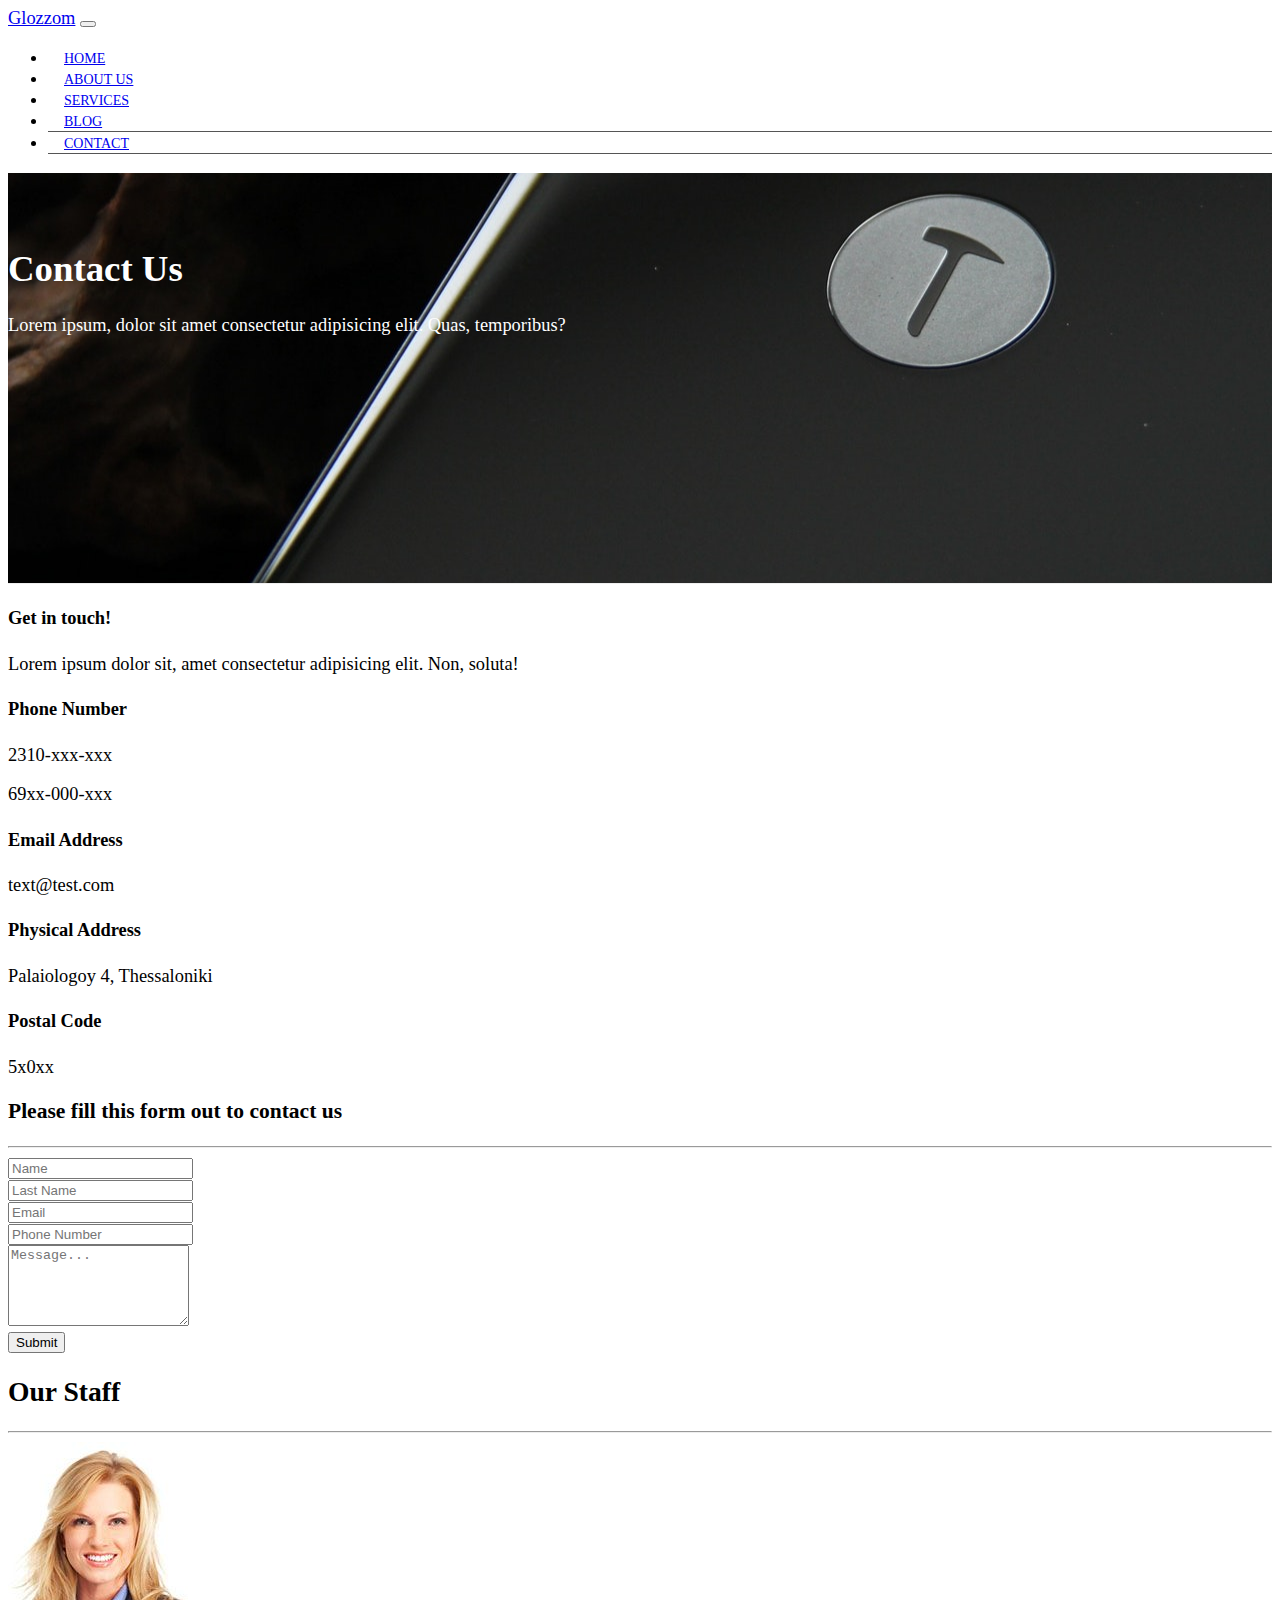
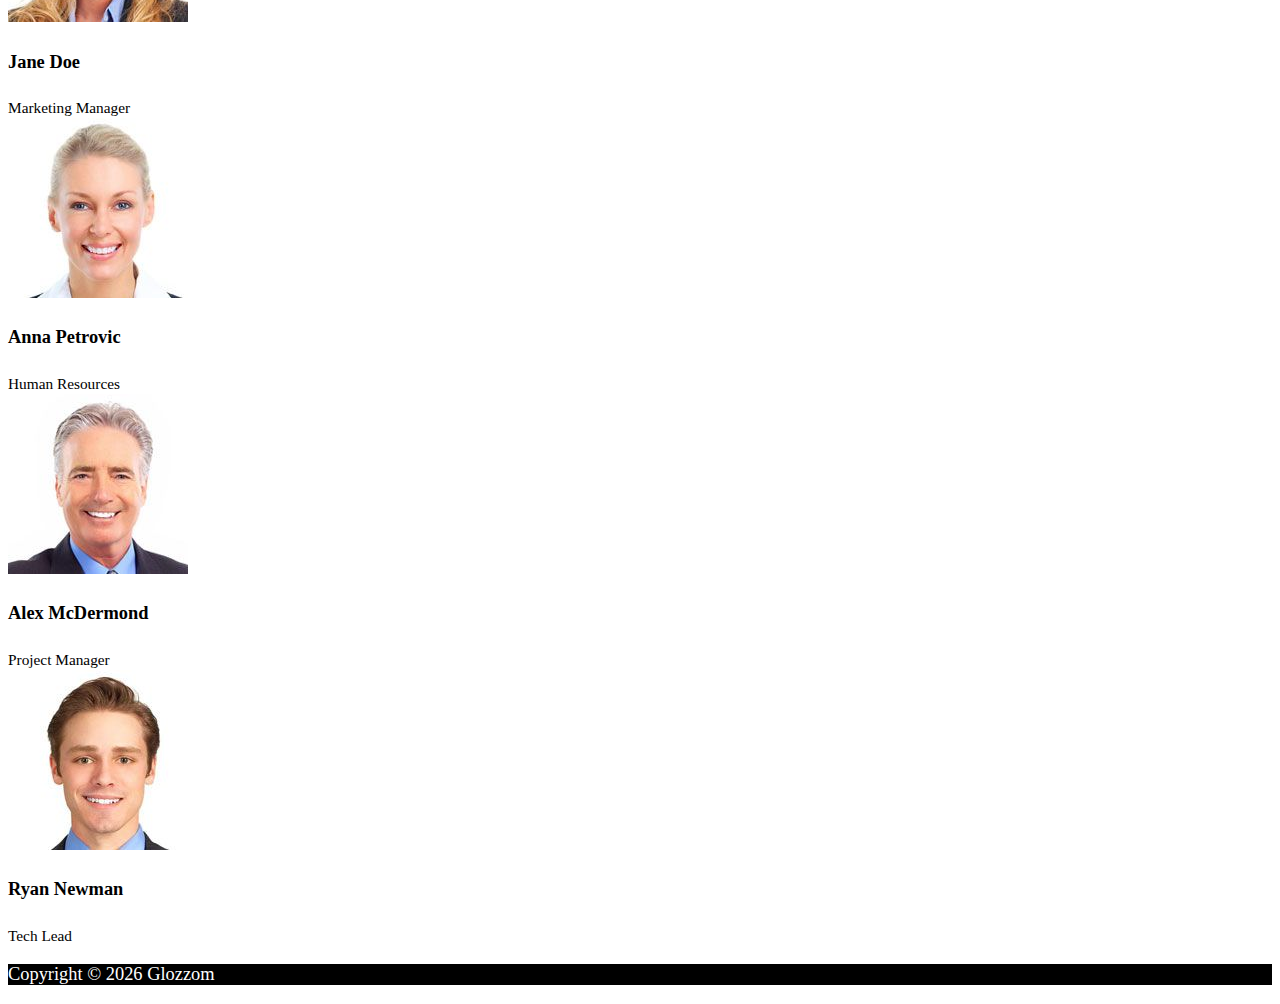
<file: contact.html>
<!DOCTYPE html>
<html lang="en">

<head>
  <meta charset="UTF-8">
  <meta name="viewport" content="width=device-width, initial-scale=1.0">
  <meta http-equiv="X-UA-Compatible" content="ie=edge">
  <meta name="description" content="Content here... ">
  <link rel="stylesheet" href="https://use.fontawesome.com/releases/v5.0.13/css/all.css" integrity="sha384-DNOHZ68U8hZfKXOrtjWvjxusGo9WQnrNx2sqG0tfsghAvtVlRW3tvkXWZh58N9jp"
    crossorigin="anonymous">
  <link rel="stylesheet" href="https://stackpath.bootstrapcdn.com/bootstrap/4.1.1/css/bootstrap.min.css" integrity="sha384-WskhaSGFgHYWDcbwN70/dfYBj47jz9qbsMId/iRN3ewGhXQFZCSftd1LZCfmhktB"
    crossorigin="anonymous">
  <link rel="stylesheet" href="css/main.css">
  <title>Bootstrap Theme</title>
</head>

<body>
  <nav class="navbar navbar-expand-sm navbar-dark bg-dark">
    <div class="container">
      <a href="index.html" class="navbar-brand">Glozzom</a>
      <button class="navbar-toggler" data-toggle="collapse" data-target="#navbarCollapse">
        <span class="navbar-toggler-icon"></span>
      </button>
      <div class="collapse navbar-collapse" id="navbarCollapse">
        <ul class="navbar-nav ml-auto">
          <li class="nav-item">
            <a href="index.html" class="nav-link">Home</a>
          </li>
          <li class="nav-item">
            <a href="about.html" class="nav-link">About Us</a>
          </li>
          <li class="nav-item dropdown">
            <a href="services.html" class="nav-link">Services</a>
          </li>
          <li class="nav-item">
            <a href="blog.html" class="nav-link">Blog</a>
          </li>
          <li class="nav-item active">
            <a href="contact.html" class="nav-link">Contact</a>
          </li>
        </ul>
      </div>
    </div>
  </nav>

  <!-- PAGE HEADER -->
  <header id="page-header">
    <div class="container">
      <div class="row">
        <div class="col-md-6 m-auto text-center">
          <h1>Contact Us</h1>
          <p>Lorem ipsum, dolor sit amet consectetur adipisicing elit. Quas, temporibus?</p>
        </div>
      </div>
    </div>
  </header>
<!--contact section -->
  <section id="contact-section" class="py-3">
     <div class="container">
        <div class="row">
           <div class="col-md-4">
              <div class="card p-2">
                <div class="card-body">
                   <h4>Get in touch!</h4>
                   <p>Lorem ipsum dolor sit, amet consectetur adipisicing elit. Non, soluta!</p>
                   <h4>Phone Number</h4>
                   <p>2310-xxx-xxx</p>
                   <p>69xx-000-xxx</p>
                   <h4>Email Address</h4>
                   <p>text@test.com</p>
                   <h4>Physical Address</h4>
                   <p>Palaiologoy 4, Thessaloniki</p>
                   <h4>Postal Code</h4>
                   <p>5x0xx</p>
                </div>
              </div>
           </div>
           <div class="col-md-8">
               <div class="card p-2">
                  <div class="card-body">
                     <h3 class="text-center">Please fill this form out to contact us</h3>
                     <hr>
                     <div class="row">
                        <div class="col-md-6">
                          <div class="form-group">
                             <input type="text" class="form-control" placeholder="Name">
                          </div>
                        </div>
                        <div class="col-md-6">
                           <div class="form-group">
                             <input type="text" class="form-control" placeholder="Last Name">
                           </div>
                        </div>
                        <div class="col-md-6">
                           <div class="form-group">
                              <input type="email" class="form-control" placeholder="Email">
                           </div>
                        </div>
                        <div class="col-md-6">
                           <div class="form-group">
                              <input type="text" class="form-control" placeholder="Phone Number">
                           </div>
                        </div>
                     </div>
                     <div class="row">
                        <div class="col-md-12">
                           <div class="form-group">
                              <textarea rows="5" class="form-control" placeholder="Message..."></textarea>
                           </div>
                        </div>
                        <div class="col-md-12">
                           <div class="form-group">
                              <input type="submit" value="Submit" class="btn btn-outline-danger btn-lg btn-block">
                           </div>
                        </div>
                     </div>
                  </div>
               </div>
           </div>
        </div>
     </div>
    
  </section>
<!--Staff section -->
  <section id="staff-section" class="py-5 text-center bg-dark text-white">
    <div class="container">
       <h2>Our Staff</h2>
       <hr>
       <div class="row">
         <div class="col-md-3 staff-member">
           <img src="img/person1.jpg" alt="" class="img-fluid rounded-circle mb-2">
           <h4>Jane Doe</h4>
           <small>Marketing Manager</small>
         </div>
         <div class="col-md-3 staff-member">
            <img src="img/person2.jpg" alt="" class="img-fluid rounded-circle mb-2">
            <h4>Anna Petrovic</h4>
            <small>Human Resources</small>
         </div>
         <div class="col-md-3 staff-member">
            <img src="img/person3.jpg" alt="" class="img-fluid rounded-circle mb-2">
            <h4>Alex McDermond</h4>
            <small>Project Manager</small>
         </div>
         <div class="col-md-3 staff-member">
            <img src="img/person4.jpg" alt="" class="img-fluid rounded-circle mb-2">
            <h4>Ryan Newman</h4>
            <small>Tech Lead</small>
         </div>
       </div>
    </div>
  </section>

  <!-- FOOTER -->
  <footer id="main-footer" class="text-center p-4">
    <div class="container">
      <div class="row">
        <div class="col">
          <p>Copyright &copy;
            <span id="year"></span> Glozzom</p>
        </div>
      </div>
    </div>
  </footer>


  <script src="http://code.jquery.com/jquery-3.3.1.min.js" integrity="sha256-FgpCb/KJQlLNfOu91ta32o/NMZxltwRo8QtmkMRdAu8="
    crossorigin="anonymous"></script>
  <script src="https://cdnjs.cloudflare.com/ajax/libs/popper.js/1.14.3/umd/popper.min.js" integrity="sha384-ZMP7rVo3mIykV+2+9J3UJ46jBk0WLaUAdn689aCwoqbBJiSnjAK/l8WvCWPIPm49"
    crossorigin="anonymous"></script>
  <script src="https://stackpath.bootstrapcdn.com/bootstrap/4.1.1/js/bootstrap.min.js" integrity="sha384-smHYKdLADwkXOn1EmN1qk/HfnUcbVRZyYmZ4qpPea6sjB/pTJ0euyQp0Mk8ck+5T"
    crossorigin="anonymous"></script>

  <script>
    // Get the current year for the copyright
    $('#year').text(new Date().getFullYear());

  </script>
</body>

</html>
</file>
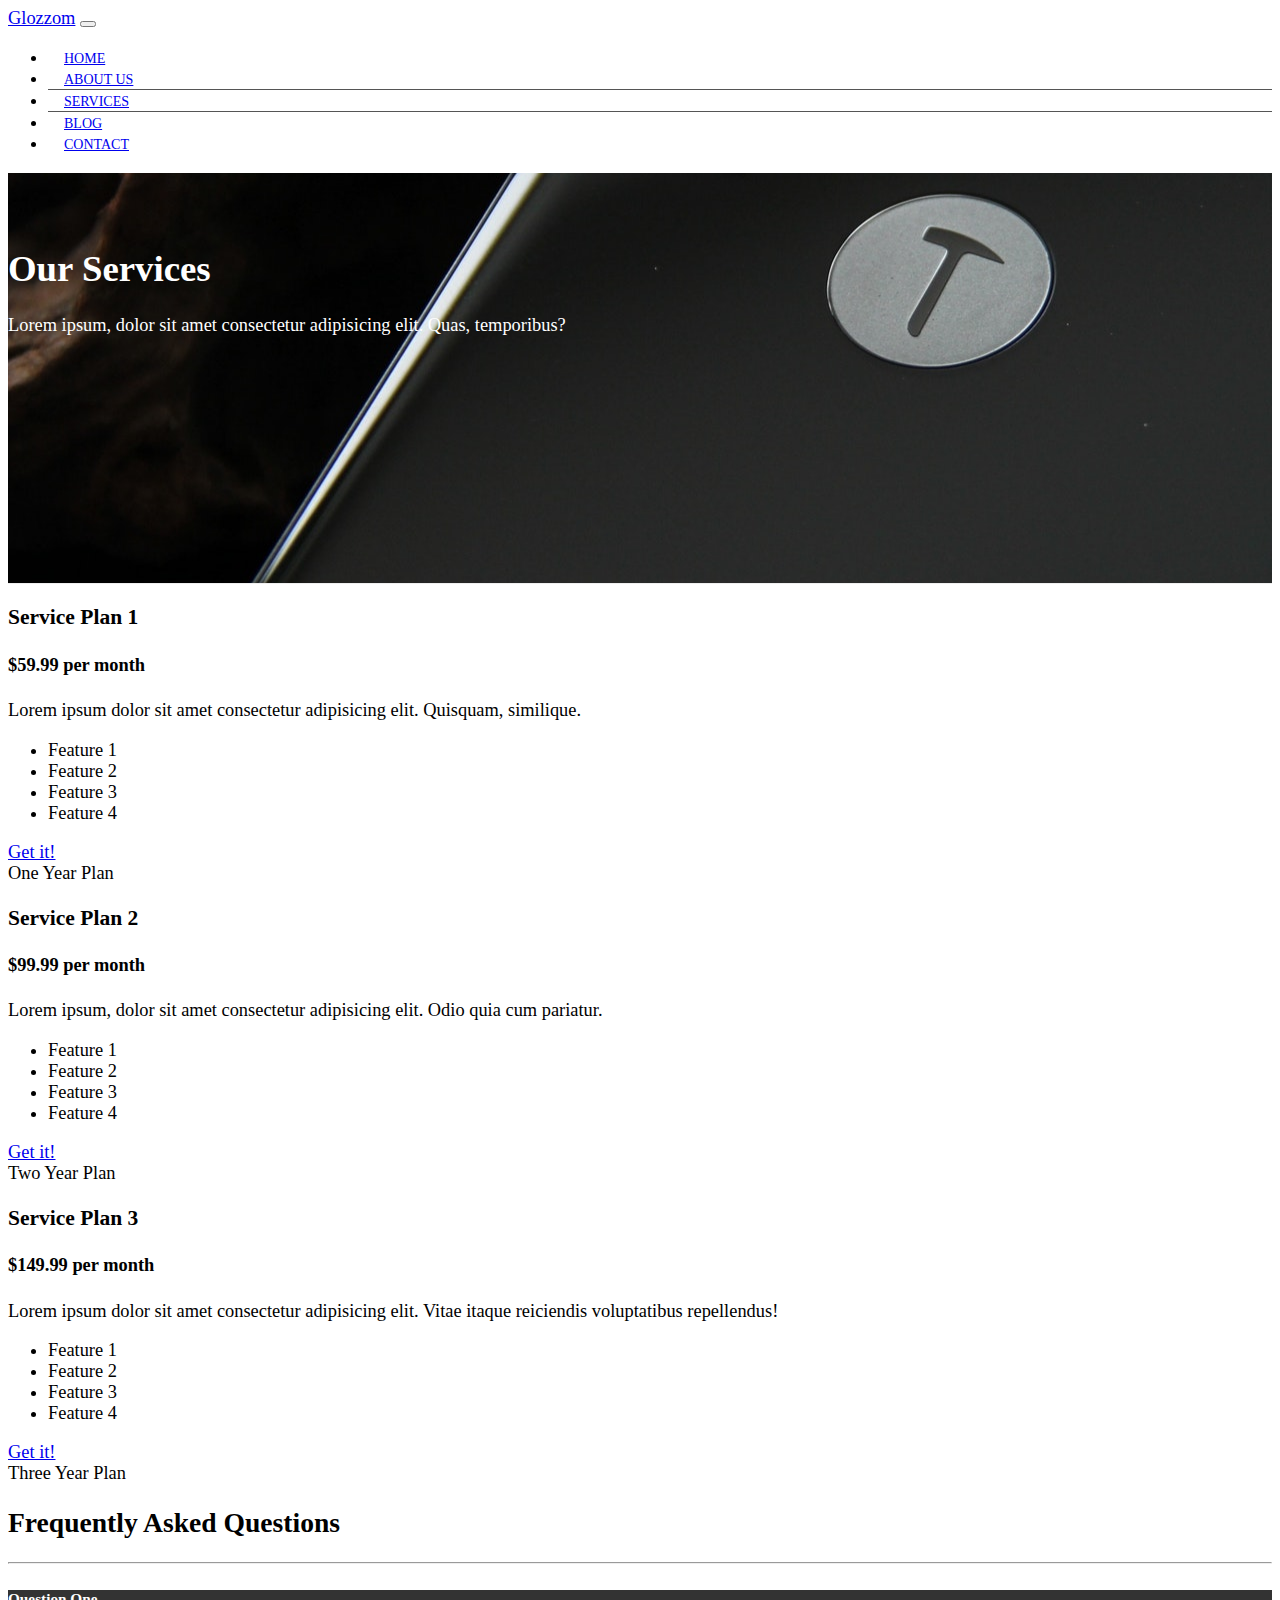
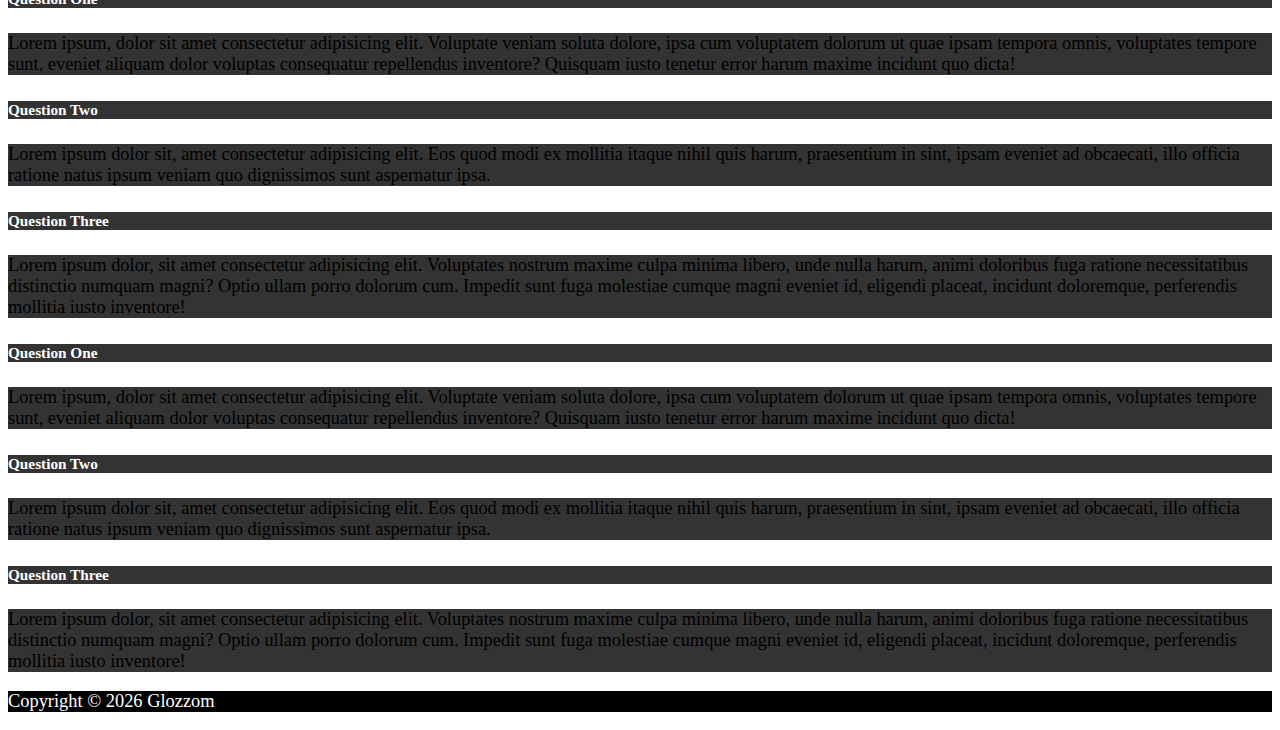
<file: services.html>
<!DOCTYPE html>
<html lang="en">

<head>
  <meta charset="UTF-8">
  <meta name="viewport" content="width=device-width, initial-scale=1.0">
  <meta http-equiv="X-UA-Compatible" content="ie=edge">
  <link rel="stylesheet" href="https://use.fontawesome.com/releases/v5.0.13/css/all.css" integrity="sha384-DNOHZ68U8hZfKXOrtjWvjxusGo9WQnrNx2sqG0tfsghAvtVlRW3tvkXWZh58N9jp"
    crossorigin="anonymous">
  <link rel="stylesheet" href="https://stackpath.bootstrapcdn.com/bootstrap/4.1.1/css/bootstrap.min.css" integrity="sha384-WskhaSGFgHYWDcbwN70/dfYBj47jz9qbsMId/iRN3ewGhXQFZCSftd1LZCfmhktB"
    crossorigin="anonymous">
  <link rel="stylesheet" href="css/main.css">
  <title>Bootstrap Theme</title>
</head>

<body>
  <nav class="navbar navbar-expand-sm navbar-dark bg-dark">
    <div class="container">
      <a href="index.html" class="navbar-brand">Glozzom</a>
      <button class="navbar-toggler" data-toggle="collapse" data-target="#navbarCollapse">
        <span class="navbar-toggler-icon"></span>
      </button>
      <div class="collapse navbar-collapse" id="navbarCollapse">
        <ul class="navbar-nav ml-auto">
          <li class="nav-item">
            <a href="index.html" class="nav-link">Home</a>
          </li>
          <li class="nav-item">
            <a href="about.html" class="nav-link">About Us</a>
          </li>
          <li class="nav-item active">
            <a href="services.html" class="nav-link">Services</a>
          </li>
          <li class="nav-item">
            <a href="blog.html" class="nav-link">Blog</a>
          </li>
          <li class="nav-item">
            <a href="contact.html" class="nav-link">Contact</a>
          </li>
        </ul>
      </div>
    </div>
  </nav>
<!-- services header -->
  <header id="page-header">
    <div class="container">
      <div class="row">
        <div class="col-md-6 m-auto text-center">
          <h1>Our Services</h1>
          <p>Lorem ipsum, dolor sit amet consectetur adipisicing elit. Quas, temporibus?</p>

        </div>
      </div>
    </div>
  </header>
<!--services main section -->
  <section id="services-main" class="py-5">
     <div class="container">
        <div class="row self-align-stretch"> 
           <div class="col-md-4">
              <div class="card text-center h-100">
                 <div class="card-header bg-dark text-white">
                   <h3>Service Plan 1</h3>
                 </div>
                 <div class="card-body">
                   <h4 class="card-title">&dollar;59.99 <span class="small">per month</span></h4>
                   <p class="card-text">Lorem ipsum dolor sit amet consectetur adipisicing elit. Quisquam, similique.</p>
                   <ul class="list-group">
                     <li class="list-group-item">
                       <i class="fas fa-check"></i> Feature 1  
                     </li>
                     <li class="list-group-item">
                       <i class="fas fa-check"></i> Feature 2
                     </li>
                     <li class="list-group-item">
                       <i class="fas fa-check"></i> Feature 3
                     </li>
                     <li class="list-group-item">
                       <i class="fas fa-check"></i> Feature 4
                     </li>
                   </ul>
                   <a href="#" class="btn btn-danger btn-block mt-2">Get it!</a>
                 </div>
                 <div class="card-footer text-muted">
                   One Year Plan
                 </div>
              </div>
           </div>
           <div class="col-md-4">
             <div class="card text-center h-100">
               <div class="card-header bg-danger text-white">
                 <h3>Service Plan 2</h3>
               </div>
               <div class="card-body">
                 <h4 class="card-title">&dollar;99.99 <span class="small">per month</span></h4>
                 <p class="card-text">Lorem ipsum, dolor sit amet consectetur adipisicing elit. Odio quia cum pariatur.</p>
                 <ul class="list-group">
                    <li class="list-group-item">
                      <i class="fas fa-check"></i> Feature 1
                    </li>
                    <li class="list-group-item">
                      <i class="fas fa-check"></i> Feature 2
                    </li>
                    <li class="list-group-item">
                      <i class="fas fa-check"></i> Feature 3
                    </li>
                    <li class="list-group-item">
                       <i class="fas fa-check"></i> Feature 4
                    </li>
                 </ul>
                 <a href="#" class="btn btn-danger btn-block mt-2">Get it!</a>
               </div>
               <div class="card-footer text-muted">
                  Two Year Plan
               </div>
             </div>
           </div>
           <div class="col-md-4">
              <div class="card text-center h-100">
                <div class="card-header bg-dark text-white">
                   <h3>Service Plan 3</h3>
                </div>
                <div class="card-body">
                      <h4 class="card-title">&dollar;149.99 <span class="small">per month</span></h4>
                      <p class="card-text">Lorem ipsum dolor sit amet consectetur adipisicing elit. Vitae itaque reiciendis voluptatibus repellendus!</p>
                  <ul class="list-group">
                    <li class="list-group-item">
                      <i class="fas fa-check"></i> Feature 1
                    </li>
                    <li class="list-group-item">
                      <i class="fas fa-check"></i> Feature 2
                    </li>
                    <li class="list-group-item">
                      <i class="fas fa-check"></i> Feature 3
                    </li>
                    <li class="list-group-item">
                      <i class="fas fa-check"></i> Feature 4
                    </li>
                  </ul>
                  <a href="#" class="btn btn-danger btn-block mt-2">Get it!</a>
                </div>
                <div class="card-footer text-muted">
                  Three Year Plan
                </div>
              </div>
           </div>
        </div>
     </div>
  </section>
<!--FAQ -->
  <section id="faq" class="bg-dark text-white py-5">
     <div class="container">
        <h2 class="text-cente">Frequently Asked Questions</h2>
        <hr>
        <div class="row">
          <div class="col-md-6">
            <div id="accordion">
    <!--First Q -->
              <div class="card">
                 <div class="card-header">
                   <h5 class="mb-0">
                     <a href="#collapseOne" data-toggle="collapse" data-parent="#accordion">Question One</a>
                   </h5>
                  </div>
                 <div id="collapseOne" class="collapse">
                   <div class="card-body">
                     Lorem ipsum, dolor sit amet consectetur adipisicing elit. Voluptate veniam soluta dolore, ipsa cum voluptatem dolorum ut quae ipsam tempora omnis, voluptates tempore sunt, eveniet aliquam dolor voluptas consequatur repellendus inventore? Quisquam iusto tenetur error harum maxime incidunt quo dicta!
                   </div>
                 </div>
              </div>
  <!--Second Q -->
              <div class="card">
                <div class="card-header">
                  <h5 class="mb-0">
                    <a href="#collapseTwo" data-toggle="collapse" data-parent="#accordion">Question Two</a>
                  </h5>
                </div>
                <div id="collapseTwo" class="collapse">
                   <div class="card-body">
                     Lorem ipsum dolor sit, amet consectetur adipisicing elit. Eos quod modi ex mollitia itaque nihil quis harum, praesentium in sint, ipsam eveniet ad obcaecati, illo officia ratione natus ipsum veniam quo dignissimos sunt aspernatur ipsa.
                   </div>
                </div>
              </div>
  <!--Third Q -->
               <div class="card">
                 <div class="card-header">
                    <h5 class="mb-0">
                       <a href="#collapseThree" data-toggle="collapse" data-parent="#accordion">Question Three</a>
                    </h5>
                 </div>
                 <div id="collapseThree" class="collapse">
                     <div class="card-body">
                        Lorem ipsum dolor, sit amet consectetur adipisicing elit. Voluptates nostrum maxime culpa minima libero, unde nulla harum, animi doloribus fuga ratione necessitatibus distinctio numquam magni? Optio ullam porro dolorum cum. Impedit sunt fuga molestiae cumque magni eveniet id, eligendi placeat, incidunt doloremque, perferendis mollitia iusto inventore!
                     </div>
                 </div>
               </div>
            </div>
          </div>
          <div class="col-md-6">
              <div id="accordion1">
    <!--Fourth Q -->
                  <div class="card">
                      <div class="card-header">
                          <h5 class="mb-0">
                            <a href="#collapseFour" data-toggle="collapse" data-parent="#accordion1">Question One</a>
                          </h5>
                      </div>
                      <div id="collapseFour" class="collapse">
                          <div class="card-body">
                              Lorem ipsum, dolor sit amet consectetur adipisicing elit. Voluptate veniam soluta dolore, ipsa cum voluptatem dolorum ut quae ipsam tempora omnis, voluptates tempore sunt, eveniet aliquam dolor voluptas consequatur repellendus inventore? Quisquam iusto tenetur error harum maxime incidunt quo dicta!
                          </div>
                      </div>
                  </div>
    <!--Fifth Q -->
                  <div class="card">
                      <div class="card-header">
                          <h5 class="mb-0">
                             <a href="#collapseFive" data-toggle="collapse" data-parent="#accordion1">Question Two</a>
                          </h5>
                      </div>
                      <div id="collapseFive" class="collapse">
                          <div class="card-body">
                              Lorem ipsum dolor sit, amet consectetur adipisicing elit. Eos quod modi ex mollitia itaque nihil quis harum, praesentium in sint, ipsam eveniet ad obcaecati, illo officia ratione natus ipsum veniam quo dignissimos sunt aspernatur ipsa.
                          </div>
                      </div>
                  </div>
  <!--Sixth Q -->
                  <div class="card">
                      <div class="card-header">
                          <h5 class="mb-0">
                            <a href="#collapseSix" data-toggle="collapse" data-parent="#accordion1">Question Three</a>
                          </h5>
                      </div>
                      <div id="collapseSix" class="collapse">
                          <div class="card-body">
                              Lorem ipsum dolor, sit amet consectetur adipisicing elit. Voluptates nostrum maxime culpa minima libero, unde nulla harum, animi doloribus fuga ratione necessitatibus distinctio numquam magni? Optio ullam porro dolorum cum. Impedit sunt fuga molestiae cumque magni eveniet id, eligendi placeat, incidunt doloremque, perferendis mollitia iusto inventore!
                          </div>
                      </div>
                  </div>
              </div>
          </div>
        </div>
     </div>
  </section>

<!-- footer -->
  <footer id="main-footer" class="text-center p-4">
    <div class="container">
      <div class="row">
        <div class="col">
          <p>Copyright &copy;
            <span id="year"></span> Glozzom</p>
        </div>
      </div>
    </div>
  </footer>

  <script src="http://code.jquery.com/jquery-3.3.1.min.js" integrity="sha256-FgpCb/KJQlLNfOu91ta32o/NMZxltwRo8QtmkMRdAu8="
    crossorigin="anonymous"></script>
  <script src="https://cdnjs.cloudflare.com/ajax/libs/popper.js/1.14.3/umd/popper.min.js" integrity="sha384-ZMP7rVo3mIykV+2+9J3UJ46jBk0WLaUAdn689aCwoqbBJiSnjAK/l8WvCWPIPm49"
    crossorigin="anonymous"></script>
  <script src="https://stackpath.bootstrapcdn.com/bootstrap/4.1.1/js/bootstrap.min.js" integrity="sha384-smHYKdLADwkXOn1EmN1qk/HfnUcbVRZyYmZ4qpPea6sjB/pTJ0euyQp0Mk8ck+5T"
    crossorigin="anonymous"></script>

  <script>
    // Get the current year for the copyright
    $('#year').text(new Date().getFullYear());

  </script>
</body>

</html>
</file>
<file: css/main.css>
body {
  overflow-x: hidden;
  font-size: 1.15rem;
}

footer#main-footer {
  background-color: #000;
  color: #fff;
}

.card-columns {
  display: inline-block;
}

/* Navbar */
.navbar-expand-sm .navbar-nav .nav-link {
  font-size: 14px;
  text-transform: uppercase;
  padding-left: 1rem;
  padding-right: 1rem;
}

.navbar .nav-item.active {
  border-top: 1px solid #555;
  border-bottom: 1px solid #555;
}

/* Carousel */

.carousel-item {
  height: 450px;
}
.carousel-image-1 {
  background: url(../img/image1.jpg);
  background-size: cover;
}
.carousel-image-2 {
  background: url(../img/image2.jpg);
  background-size: cover;
}
.carousel-image-3 {
   background: url(../img/image3.jpg);
   background-size: cover;
}

/* Main Home Header */

#home-header {
  position: relative;
  min-height: 200px;
  background: url('../img/lights.jpg');
  background-attachment: fixed;
  background-repeat: no-repeat;
  text-align: center;
  color: #fff;
}

    .overlay-dark {
      position: absolute;
      top: 0;
      left: 0;
      height: 100%;
      width: 100%;
      background-color: rgba(0,0,0, .7);
    }

    #video-section {
      position: relative;
      min-height: 200px;
      background: url('../img/media.jpg');
      background-attachment: fixed;
      background-repeat: no-repeat;
      background-position:0 -300;
      text-align: center;
      color: #fff;
        }

    #video-section a {
      color: #fff;
    }

/* ^About */

#page-header {
  background-image: url('../img/image1.jpg');
  background-attachment: fixed;
  background-position: 0 -360px;
  height: 40vh;
  color: #fff;
  border-bottom: 1px solid #eee;
  padding-top: 50px;
}

   .about-img {
     margin-top: -50px;
   }
/* ^FAQ */
  
  #faq .card {
    border: yellow;
  }

  #faq a {
    color: #fff;
    text-decoration: none;
  }

  #faq .card-header,
  #faq .card-body {
    background-color: #333;
  }
   @media( max-width: 576px) {
   
    p {
      font-size: 1rem;
    }

   .fa-3x {
     font-size: 2em;
   }

   #staff-section .staff-member {
     margin-bottom: 30px;

   }
   #staff-section .staff-member:last-child {
     margin-bottom: none;
   }
   }
</file>
